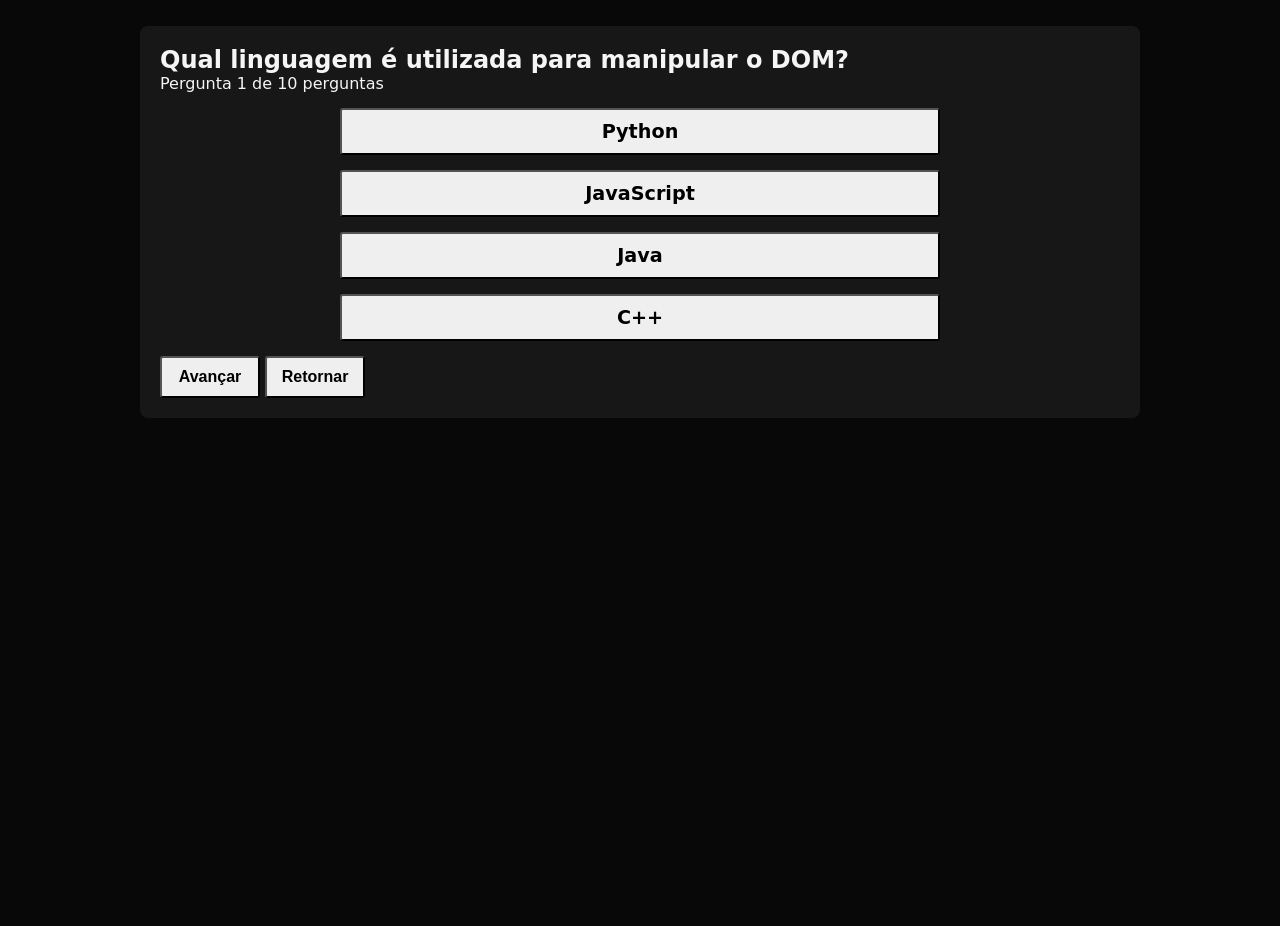
<file: quiz.html>
<!DOCTYPE html>
<html lang="pt-br">
<head>
    <meta charset="UTF-8">
    <meta name="viewport" content="width=device-width, initial-scale=1.0">
    <title>Quiz</title>
    <link rel="stylesheet" href="estilos/estilizacao.css">
</head>
<body>
    <main>


         <section id="quiz">

        <div id="quest">

            <div>
                <h2 id="pergunta">Pergunta</h2>
                <div>
                    <span id="progresso">Pergunta ? de ?</span>
                </div>
            </div>
            <div class="perguntas">
                <button class="alternativa">A</button>
            
                <button class="alternativa">B</button>
                <button class="alternativa">C</button>
                <button class="alternativa">D</button>
        

            </div>

            <button id="avancar">Avançar</button>
            <button id="retornar">Retornar</button>

        </div>

        

        


    </section>
        
    </main>

    <script src="comandos/scripts.js"></script>
</body>
</html>
</file>
<file: estilos/estilizacao.css>
@charset "UTF-8";

:root {
    --fundo: #080808;
    --superficie: #171717;
    --principal: #7C3AED;
    --destaque: #5421ec;
    --roxo-claro:#A78BFA;
    --texto: #F5F5F5;
    --texto-secundario: #A1A1AA;
}


*{
    margin: 0;
    padding: 0;
    box-sizing: border-box;
    font-family: system-ui, -apple-system, BlinkMacSystemFont, 'Segoe UI', Roboto, Oxygen, Ubuntu, Cantarell, 'Open Sans', 'Helvetica Neue', sans-serif;
}

body{
    min-height: 100vh;
    background-color: var(--fundo);
}
header{
    padding: 10px;
    background-color: var(--fundo);
    border: 1px solid var(--superficie);
    
    display: flex;
    justify-content: space-between;
    align-items: center;
}
header nav a{
    margin-left: 20px;
    color: var(--texto);
    text-decoration: none;
    font-size: 2em;

    transition: color 0.5s ease;
}
header nav a:hover{
    color: var(--principal);
}
main{
    display: grid;
    grid-template-columns: minmax(0, 1fr);
    justify-content: center;
    align-items: center;

    padding: 20px;
    background-color: var(--superficie);
    color: var(--texto);
    border-radius: 8px;
    max-width: 1000px;
    margin: auto;
    margin-top: 2%;
    overflow: hidden;
}

main div#container{
    text-align: justify;
    max-width: 1000px;
}
main div#container h1{
    text-align: center;
    font-size: 3em;
    margin-bottom: 10px;
    letter-spacing: 2px;
}
main #acoes{
    display: flex;
    justify-content: center;
    padding: 20px;
}
main #acoes button{
    padding: 10px;
    width: 100%;
    max-width: 500px;
    border-radius: 4px;
    color: black;
    font-weight: bold;
    font-size: 1.3em;
    transition: background-color 0.2s ease;
}
main #acoes button:hover{
    cursor: pointer;
    background-color: var(--principal);
}
button.alternativa{
    padding: 10px;
    display: block;
    width: 100%;
    max-width: 600px;
    margin: 15px auto;
    border-radius: 3px;
    font-size: 1.2em;
    font-weight: bold;
}
button.alternativa:hover{
    cursor: pointer;
    background-color: var(--principal);
}
#avancar, #retornar {
    display: inline-block;
    padding: 10px;
    width: 100px;
    font-weight: bold;
    font-size: 1em;
    font-family: Arial, Helvetica, sans-serif;
    border-radius: 3px;
}
#avancar:hover{
    cursor: pointer;
    background-color: var(--principal);
}
#retornar:hover{
    cursor: pointer;
    background-color: var(--principal);
}
#container-resultado{
    background-color: #121924;
    padding: 30px;
    width: 100%;
    margin: 20px auto;
    border-radius: 8px;
    text-align: center;
    font-weight: bold;
    font-size: 3em;
}
#resetarQuiz{
    display: inline-block;

    background-color: var(--texto);
    padding: 10px;
    width: 100%;
    font-size: 1.5em;
    font-weight: bold;
    border-radius: 8px;
}
#resetarQuiz:hover{
    cursor: pointer;
    background-color: var(--principal);
}

/*
                    Media Queries
*/

@media screen and (max-width: 767px){
    main div#container h1 {
    font-size: 2em;
}

#container-resultado {
    font-size: 2em;
}
}
@media screen and (min-width: 768px) and (max-width: 992px){
    main div#container h1 {
    font-size: 2.5em;
}

#container-resultado {
    font-size: 2.5em;
}
}
</file>
